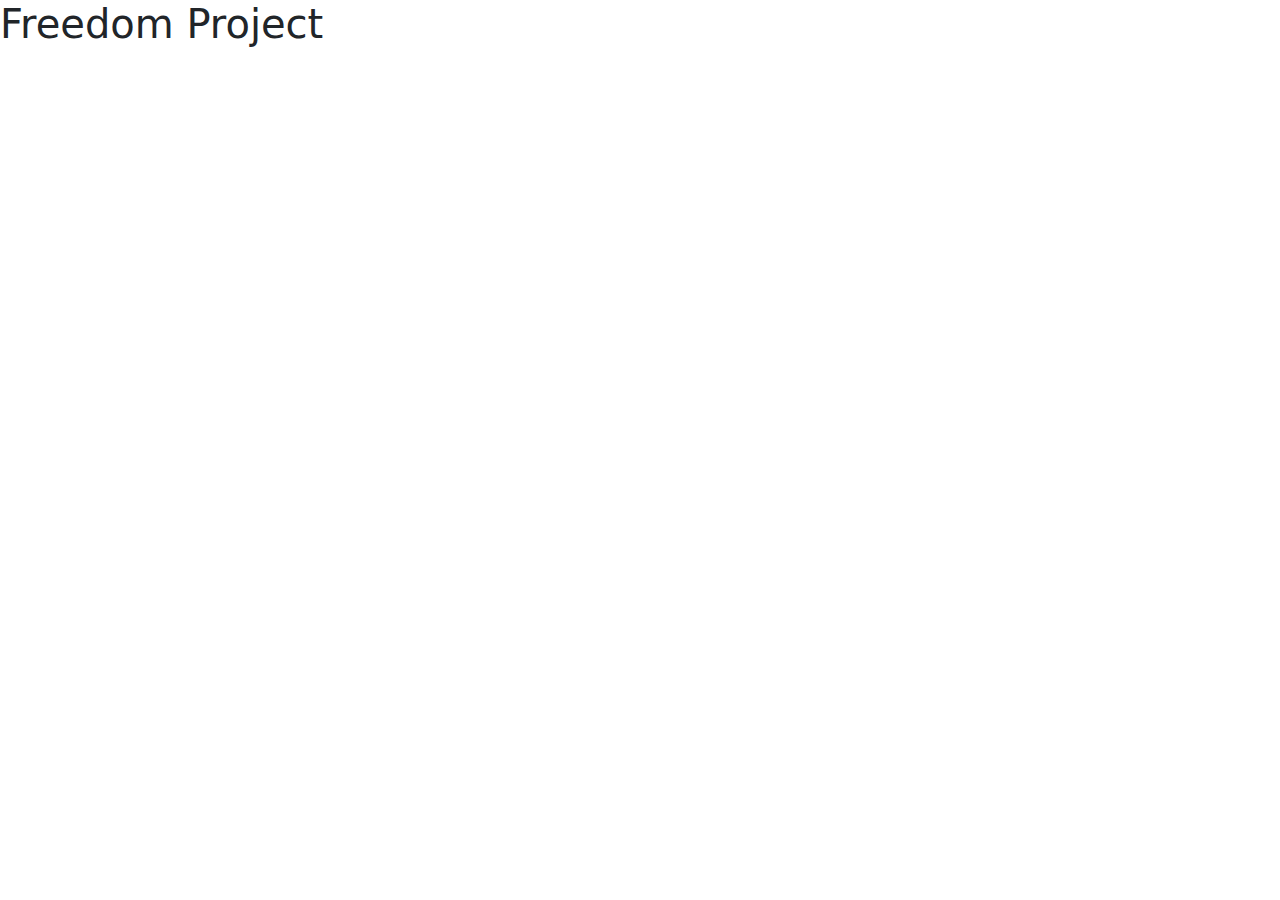
<file: index.html>
<!DOCTYPE html>
<html>
    <head>
        <!-- Required meta tags -->
        <meta charset="utf-8">
        <meta name="viewport" content="width=device-width, initial-scale=1">

        <link href="https://cdn.jsdelivr.net/npm/bootstrap@5.3.0-alpha1/dist/css/bootstrap.min.css" rel="stylesheet" />
        <link href="style.css" rel="stylesheet" type="text/css" />
        <style>
            /* CSS */
            
        </style>
        
        <title>Title</title>
    </head>
    <body>
        <!-- HTML -->
        <h1>Freedom Project</h1>
        
        <script src="https://cdn.jsdelivr.net/npm/bootstrap@5.3.0-alpha1/dist/js/bootstrap.bundle.min.js"></script>
        <!-- <script src="script.js"></script> -->
        <script>
            // JS
            
            
        </script>
    </body>
</html>
</file>
